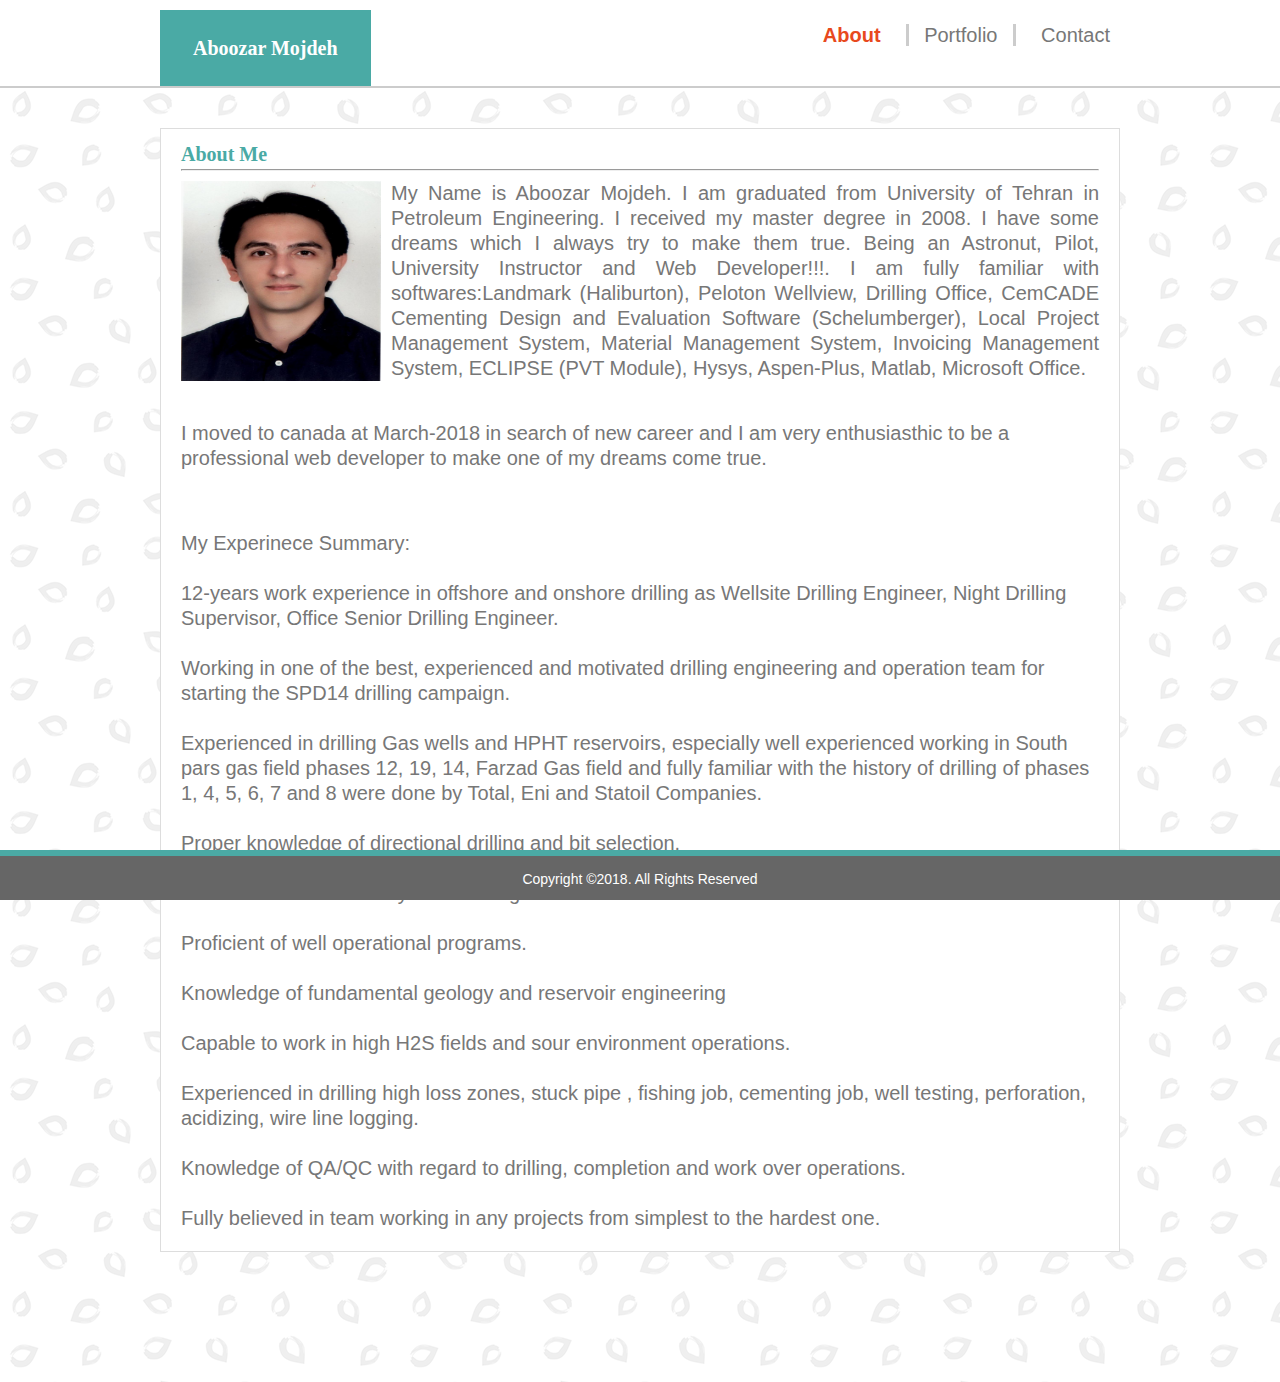
<file: index.html>
<!DOCTYPE html>
<html lang="en-US">

<head>
    <meta charset="utf-8" />
    <title>Aboozar Mojdeh | About Me</title>
    <!-- <meta http-equiv="refresh" content="2"> -->
    <link rel="stylesheet" type="text/css" media="screen" href="assets/css/reset.css" />
    <link rel="stylesheet" type="text/css" media="screen" href="assets/css/style.css" />

</head>

<body>
    <!-- Header area-->
    <header>
        <section id="wholetop">
            <section id="topsection">
                <div id="name">
                    <h1>Aboozar Mojdeh</h1>
                </div>

                <nav>
                    <ul>
                        <li class="current">
                            <a href="index.html">About</a>

                        </li>
                        <li>
                            <a id="portfolio" href="portfolio.html">Portfolio</a>
                        </li>
                        <li>
                            <a href="contact.html">Contact</a>
                        </li>
                    </ul>
                </nav>


            </section>

        </section>
    </header>

    <!--Main Body-->

    <sectio id="main">

        <div id="submain">
            <h1>About Me</h1>

            <hr>

            <img src="./assets/images/aboo.jpg" alt="Aboozar Picture" height="200" width="200">
            <p id="p1">
                My Name is Aboozar Mojdeh. I am graduated from University of Tehran in Petroleum Engineering. I received my master degree
                in 2008. I have some dreams which I always try to make them true. Being an Astronut, Pilot, University Instructor
                and Web Developer!!!. I am fully familiar with softwares:Landmark (Haliburton), Peloton Wellview, Drilling
                Office, CemCADE Cementing Design and Evaluation Software (Schelumberger), Local Project Management System,
                Material Management System, Invoicing Management System, ECLIPSE (PVT Module), Hysys, Aspen-Plus, Matlab,
                Microsoft Office.

            </p>
            <br>
            <br>
            <br>
            <br>
            <p id="p2">
                I moved to canada at March-2018 in search of new career and I am very enthusiasthic to be a professional web developer to
                make one of my dreams come true.
            </p>
            <br>
            <p id="p3">

                <br>
                <br> My Experinece Summary:
                <br>
                <br> 12-years work experience in offshore and onshore drilling as Wellsite Drilling Engineer, Night Drilling
                Supervisor, Office Senior Drilling Engineer.
                <br>
                <br>Working in one of the best, experienced and motivated drilling engineering and operation team for starting
                the SPD14 drilling campaign.
                <br>
                <br> Experienced in drilling Gas wells and HPHT reservoirs, especially well experienced working in South pars
                gas field phases 12, 19, 14, Farzad Gas field and fully familiar with the history of drilling of phases 1,
                4, 5, 6, 7 and 8 were done by Total, Eni and Statoil Companies.
                <br>
                <br>Proper knowledge of directional drilling and bit selection.
                <br>
                <br>Familiar with BHA and Hydraulic design
                <br>
                <br>Proficient of well operational programs.
                <br>
                <br>Knowledge of fundamental geology and reservoir engineering
                <br>
                <br>Capable to work in high H2S fields and sour environment operations.
                <br>
                <br>Experienced in drilling high loss zones, stuck pipe , fishing job, cementing job, well testing, perforation,
                acidizing, wire line logging.
                <br>
                <br>Knowledge of QA/QC with regard to drilling, completion and work over operations.
                <br>
                <br>Fully believed in team working in any projects from simplest to the hardest one.


            </p>
        </div>
        <div class="push"></div>
        </section>


        <!--Footer Area-->
        <footer class="footer">

            <p>Copyright &copy;2018. All Rights Reserved

            </p>

        </footer>

</body>

</html>
</file>
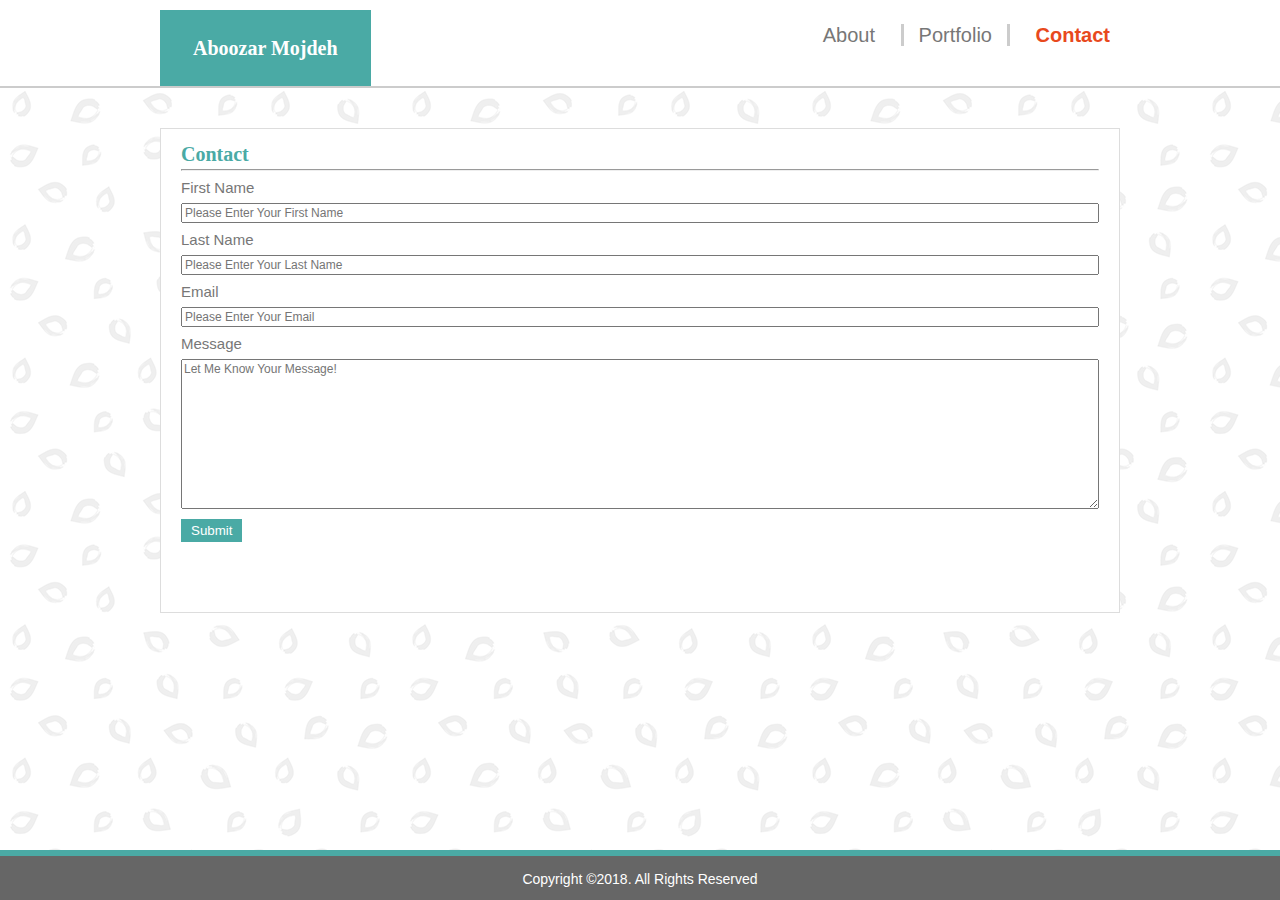
<file: contact.html>
<!DOCTYPE html>
<html lang="en-US">

<head>
    <meta charset="utf-8" />
    <title>Aboozar Mojdeh | Contact Me</title>
    <!-- <meta http-equiv="refresh" content="2"> -->
    <link rel="stylesheet" type="text/css" media="screen" href="assets/css/reset.css" />
    <link rel="stylesheet" type="text/css" media="screen" href="assets/css/style.css" />

</head>

<body>
    <!-- Header area-->
    <header>
        <section id="wholetop">
            <section id="topsection">
                <div id="name">
                    <h1>Aboozar Mojdeh</h1>
                </div>

                <nav>
                    <ul>
                        <li>
                            <a href="index.html">About</a>

                        </li>
                        <li>
                            <a id="portfolio" href="portfolio.html">Portfolio</a>
                        </li>
                        <li class="current">
                            <a href="contact.html">Contact</a>
                        </li>
                    </ul>
                </nav>


            </section>

        </section>
    </header>

    <!--Main Body-->

    <sectio id="main">

        <div id="submain">
            <h1>Contact</h1>

            <hr>

            <form>
                <div>
                <label>First Name</label>
            
                <br><br>
                <input type="text" placeholder="Please Enter Your First Name"> 
            </div>
            <br>
            <div>
                <label>Last Name</label>
                <br><br>
                <input type="text" placeholder="Please Enter Your Last Name">
            </div>
            <br>
            <div>
                <label>Email</label>
                <br><br>
                <input type="email" placeholder="Please Enter Your Email">
            </div>
                <br>
                <div>
                <label>Message</label>
                <br><br>
                <textarea placeholder="Let Me Know Your Message!"></textarea>
            </div>
                <br>
                <div>
                    <button type="button" class="btn">Submit</button>
                
                </div>

            </form>
            <div class="push"></div>
            </section>


            <!--Footer Area-->
            <footer class="footer">

                <p>Copyright &copy;2018. All Rights Reserved

                </p>

            </footer>

</body>

</html>
</file>
<file: assets/css/style.css>
*{
    box-sizing: border-box;
}

body{

    font-size: 20px;
    line-height: 10px;
    font-family: 'Arial', 'Helvetica Neue', Helvetica, sans-serif;
    color:#777777;
    background-image: url("../images/spring.png");

}

header{
        
    background-color:#ffffff;
    font-size: 15px;
    height: 88px;
    border-bottom:#cccccc solid 2px;
}

#topsection{
    
    background-color: #ffffff;
    width:960px;
    height: 86px;
    margin:0 auto 0 auto;
    position:relative;
   

}
h1{
    font-family:Georgia, 'Times New Roman', Times, serif;
    font-size: 20px;
    font-weight: bold;
    color:#4aaaa5;
}

#name h1{
    font-family:Georgia, 'Times New Roman', Times, serif;
    background-color:#4aaaa5;
    padding:33px;
    position:absolute;
    left:0;
    bottom:0;
    text-align: center;
    font-size: 20px;
    font-weight: bold;
    float:left;
    color:white;
}

nav{
    
float:right;
   position: absolute;
   right:0;
   bottom:44px;
   
    
        
}
    
li {
    display: inline;
    padding: 0 10px 0 10px; 
    font-size: 20px;
        
}

a {
    text-decoration: none;
    color:#777777;    
       
}
a#portfolio{
    padding-left:15px;
    padding-right:15px;
    border-left: #cccccc 3px solid;
    border-right: #cccccc 3px solid;
}

a:hover{
    font-weight: bold;
    color:black;
        
}

header .current a{
    color:#e8491d;
    font-weight: bold;
}
   
   
#submain{
        
    border:1px #dddddd solid;
    background-color: #ffffff;
    width:960px;
    margin:40px auto 80px auto;
    padding:20px;
    overflow: auto;
    
        }

hr{
            size: 15px;
    }

img {
    float:left;
    }    

p#p1{
    
    padding-left: 210px;
    line-height:25px;
    text-align: justify;
 
}

p#p2{
    clear: both;
    line-height:25px;
}

p#p3{
    clear: both;
    line-height:25px;
}

label{
    font-size: 15px;
    width:100%;
}

input{
    width: 100%;
    font-family: Arial, Helvetica, sans-serif;
    font-size: 12px;
    
}

textarea{
    width: 100%;
    height: 150px;
    font-family: Arial, Helvetica, sans-serif;
    font-size: 12px;
}

.btn{
    background-color:#4aaaa5;
    color:#ffffff;
    border: none;
    padding:4px 10px 4px 10px;
    margin-bottom: 0;

}

.btn:hover{
    color:#e8491d;
}





#img1 , #img2, #img3, #img4, #img5 {

width:100%;
height:100%;

}
.img1, .img2, .img3, .img4, .img5{
    position: relative;
    /* border: 1px ridge orange; */ */
    overflow: auto;
    width: 35%;
    float:left;
    padding:15px;
    
}
.textonimage {
    position: absolute;
    bottom: 20%;
    background-color: #4aaaa5;
    color: white;
    text-align: center;
    left:4.5%;
    right:4.5%;
    padding:10px;
    text-transform: uppercase;
    /* width: 60%; */
}

#img1:hover {
    opacity:.7;
 }
 
 #img2:hover {
    opacity:.7;
 }
 #img3:hover {
    opacity:.7;
 }
 #img4:hover {
    opacity:.7;
 }
 #img5:hover {
    opacity:.7;
 }














footer{
    background-color:#666666;
    padding:15px;
    border-top:6px #4aaaa5 solid;
    text-align: center;
    color:white;
    line-height:normal;
    font-size:14px;
    position: fixed;
    left: 0;
    bottom: 0;
    width: 100%;
    margin-top: 10px;
}

footer,.push {
  height: 50px;
}
</file>
